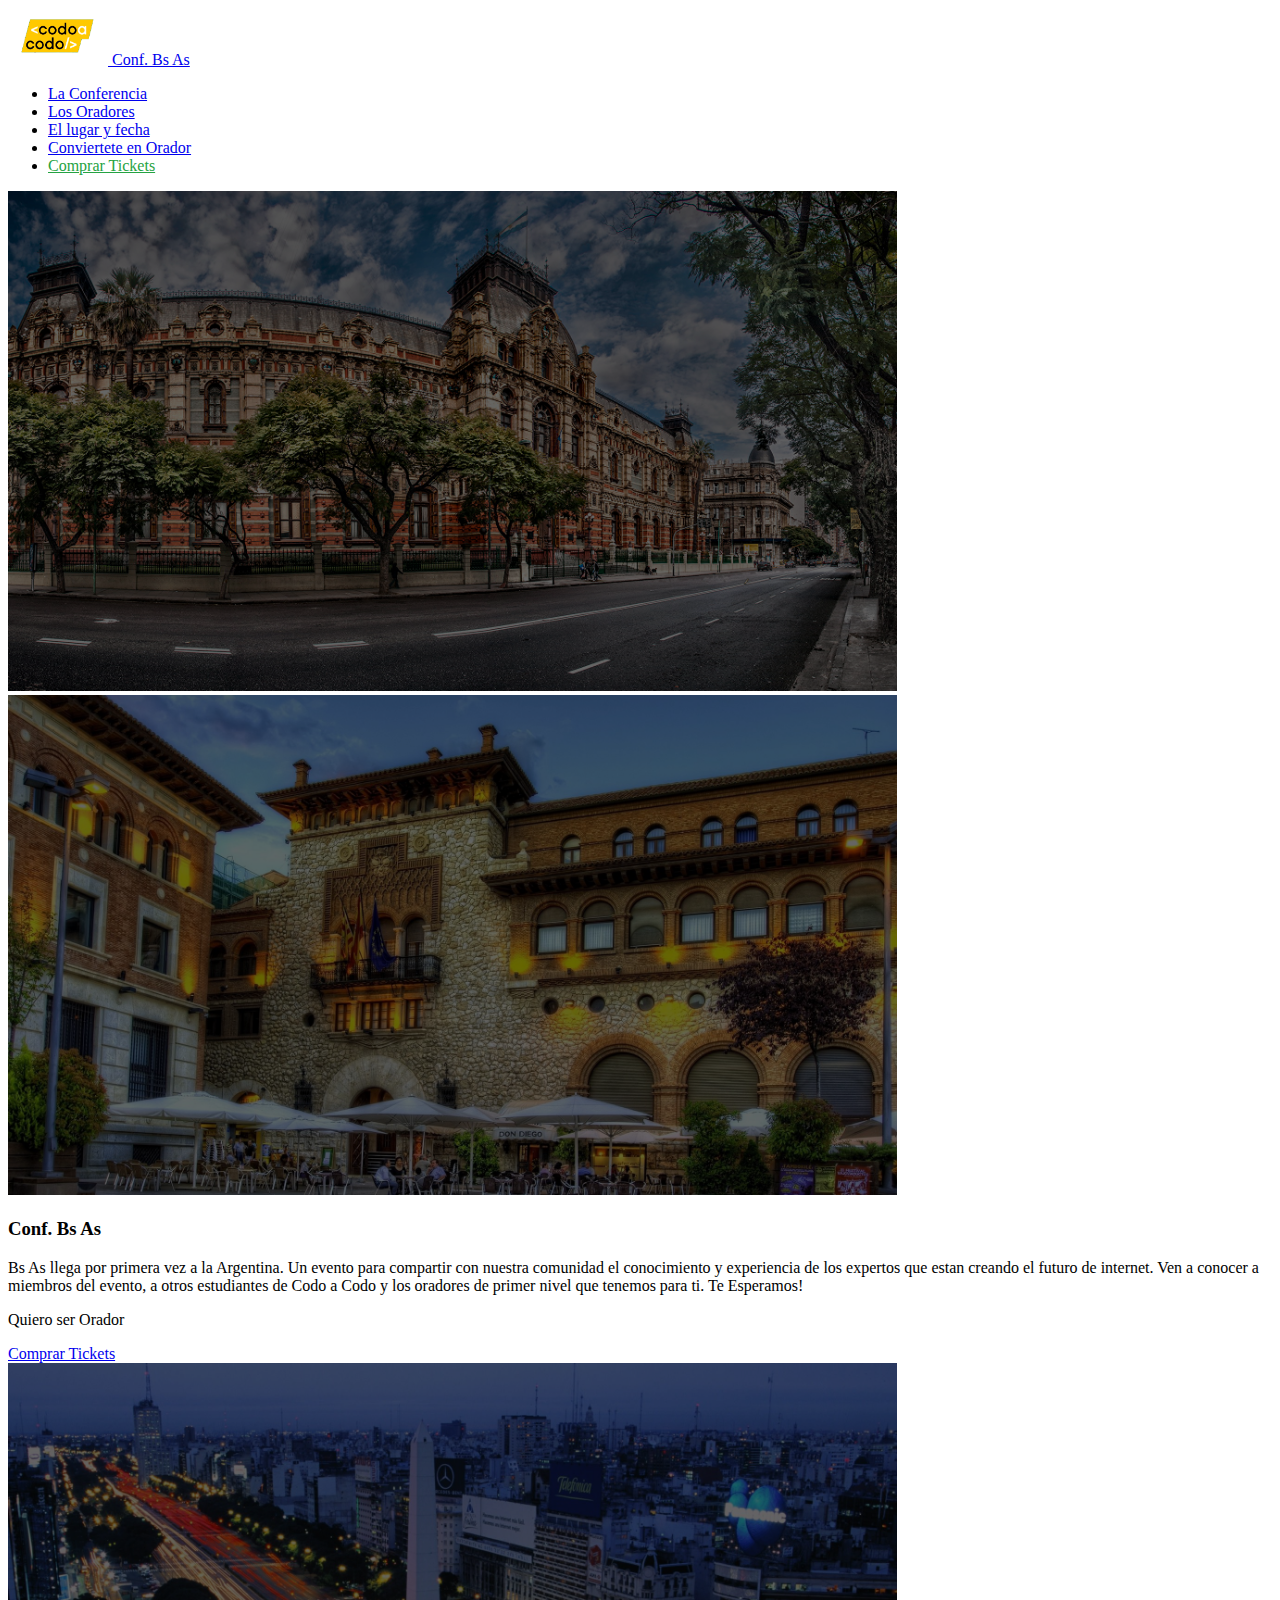
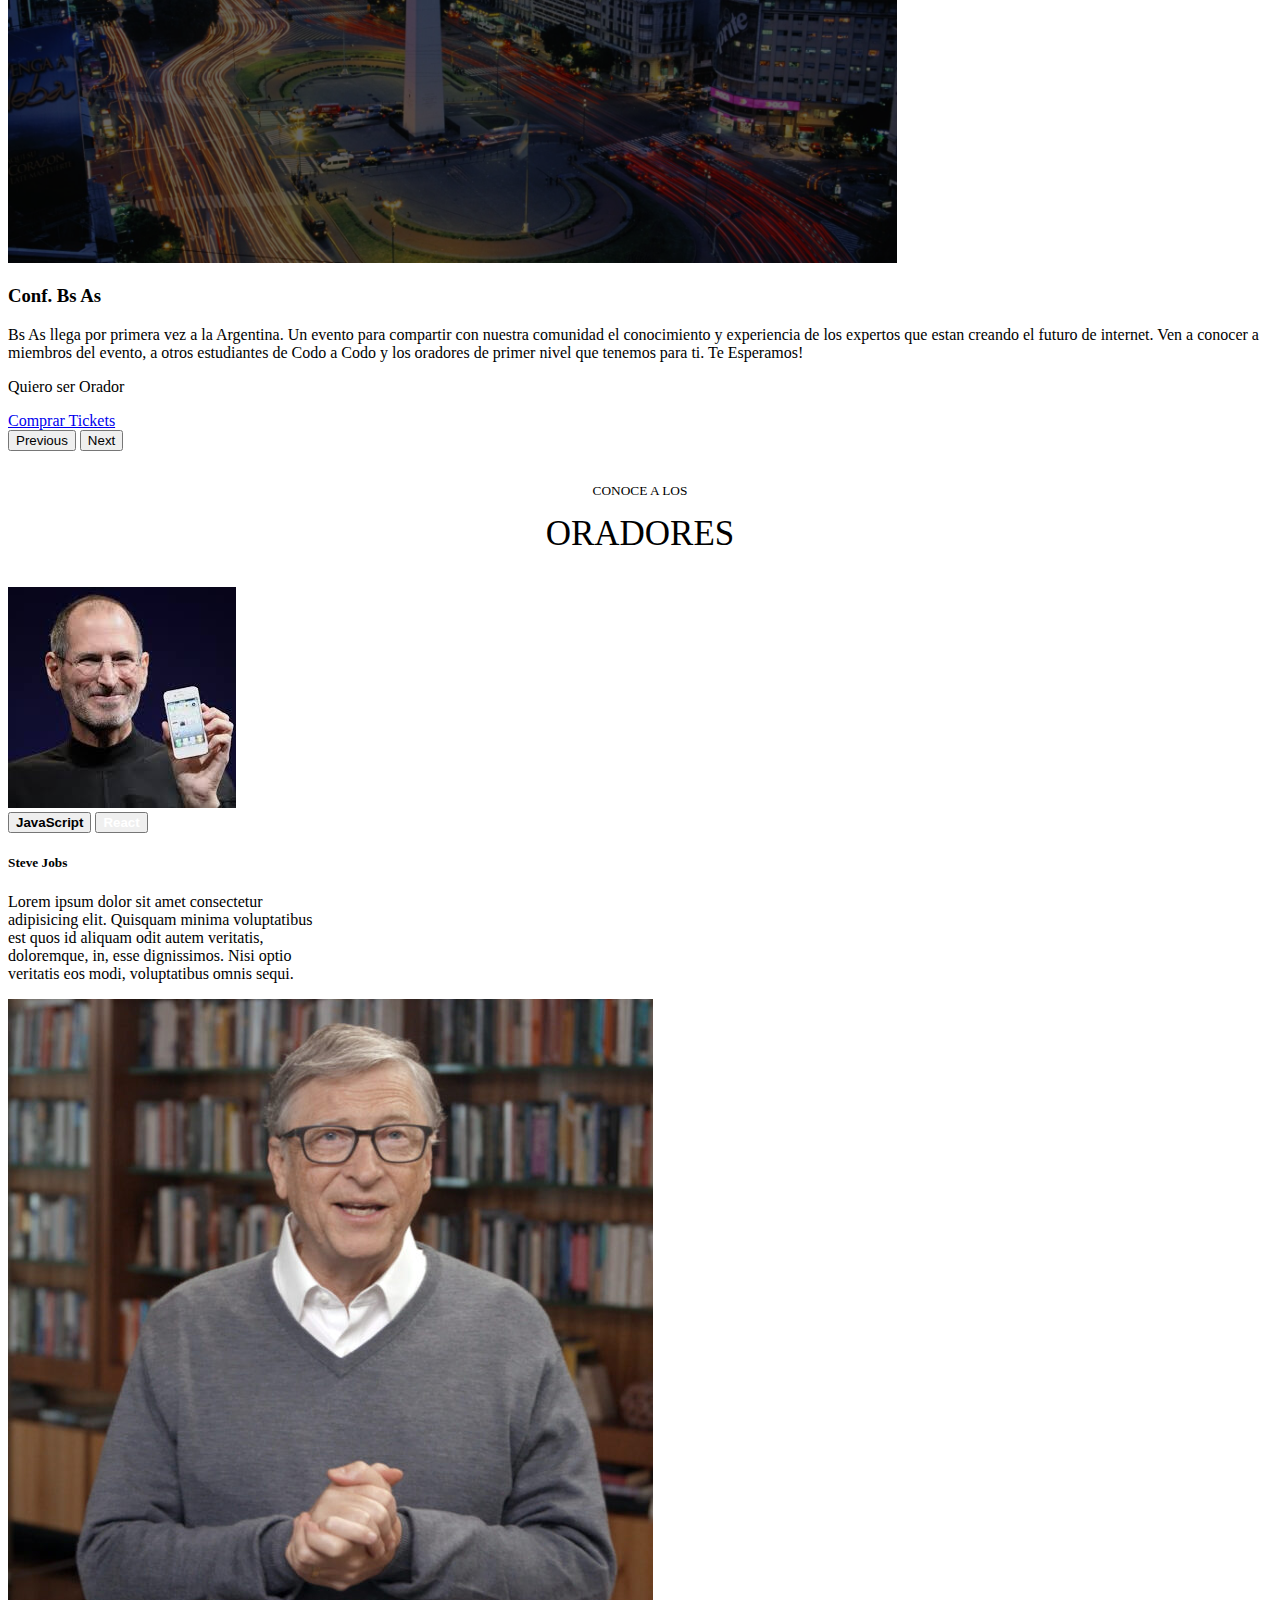
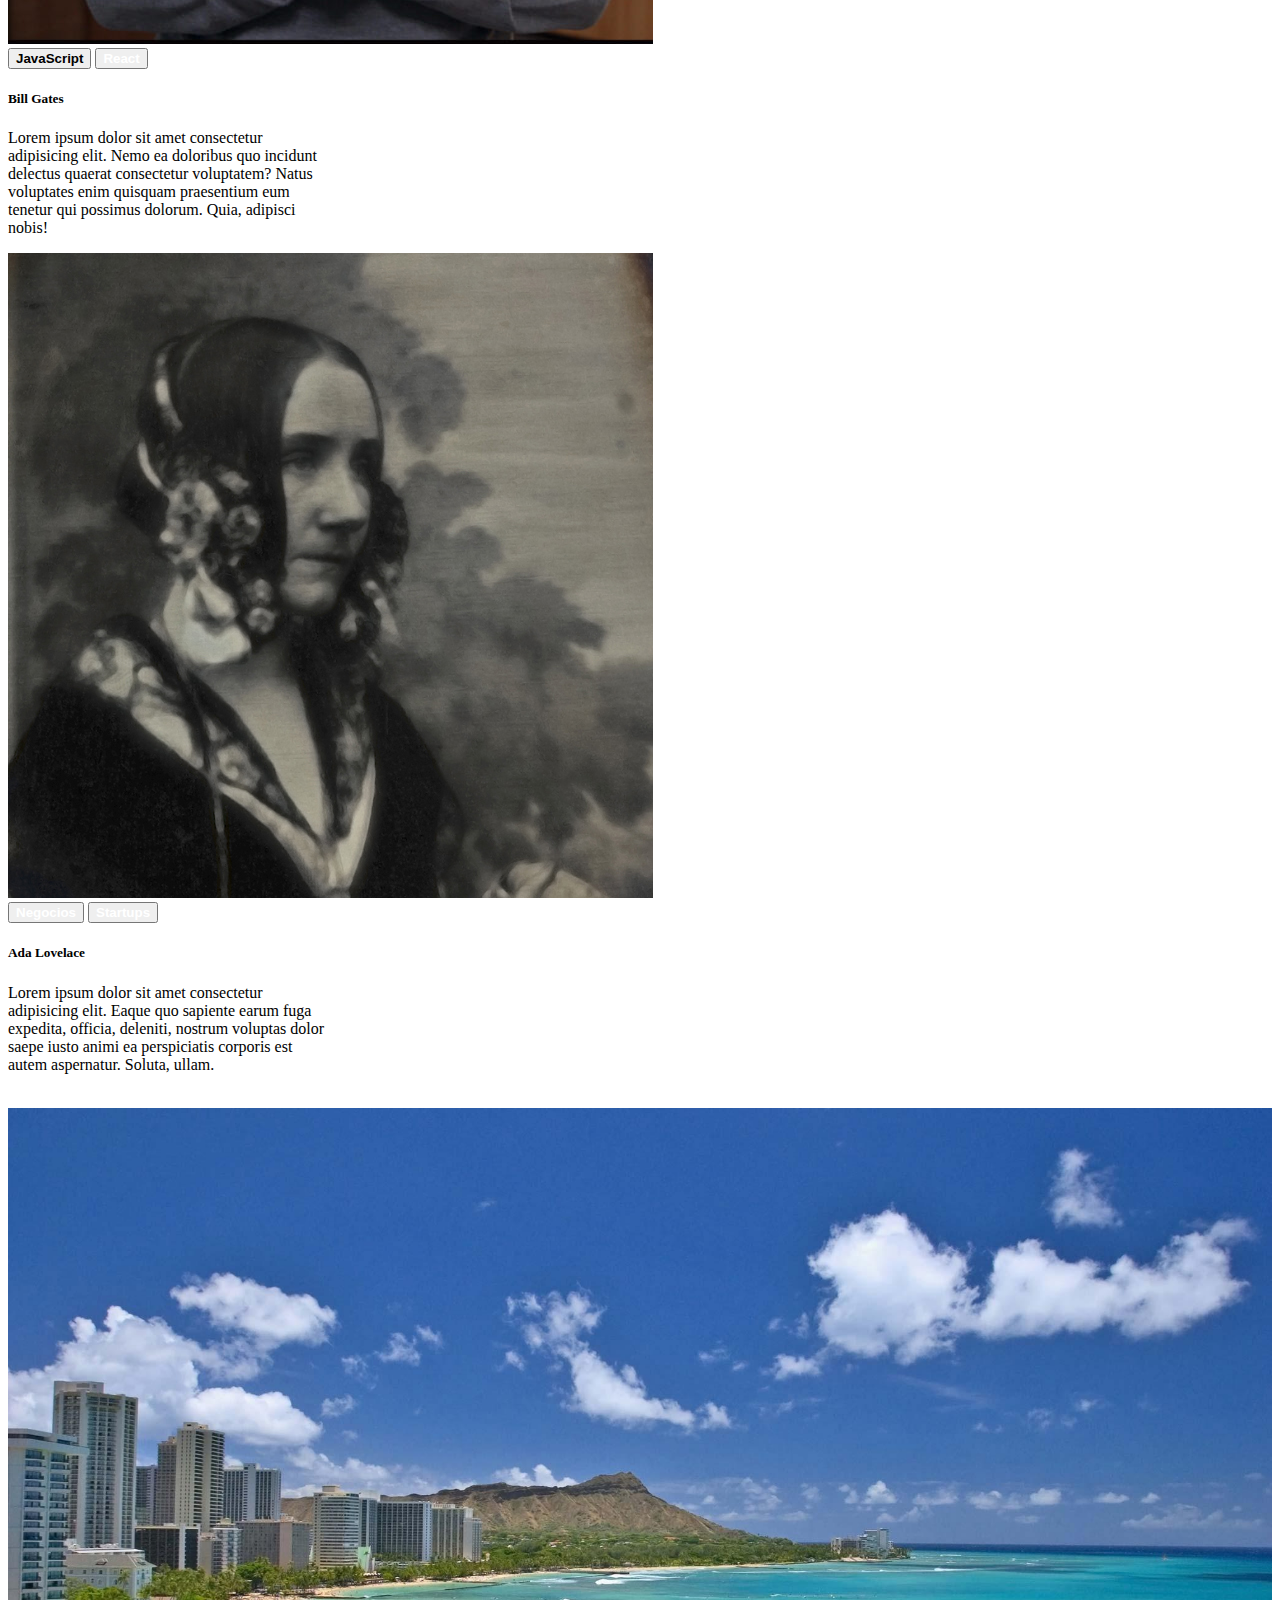
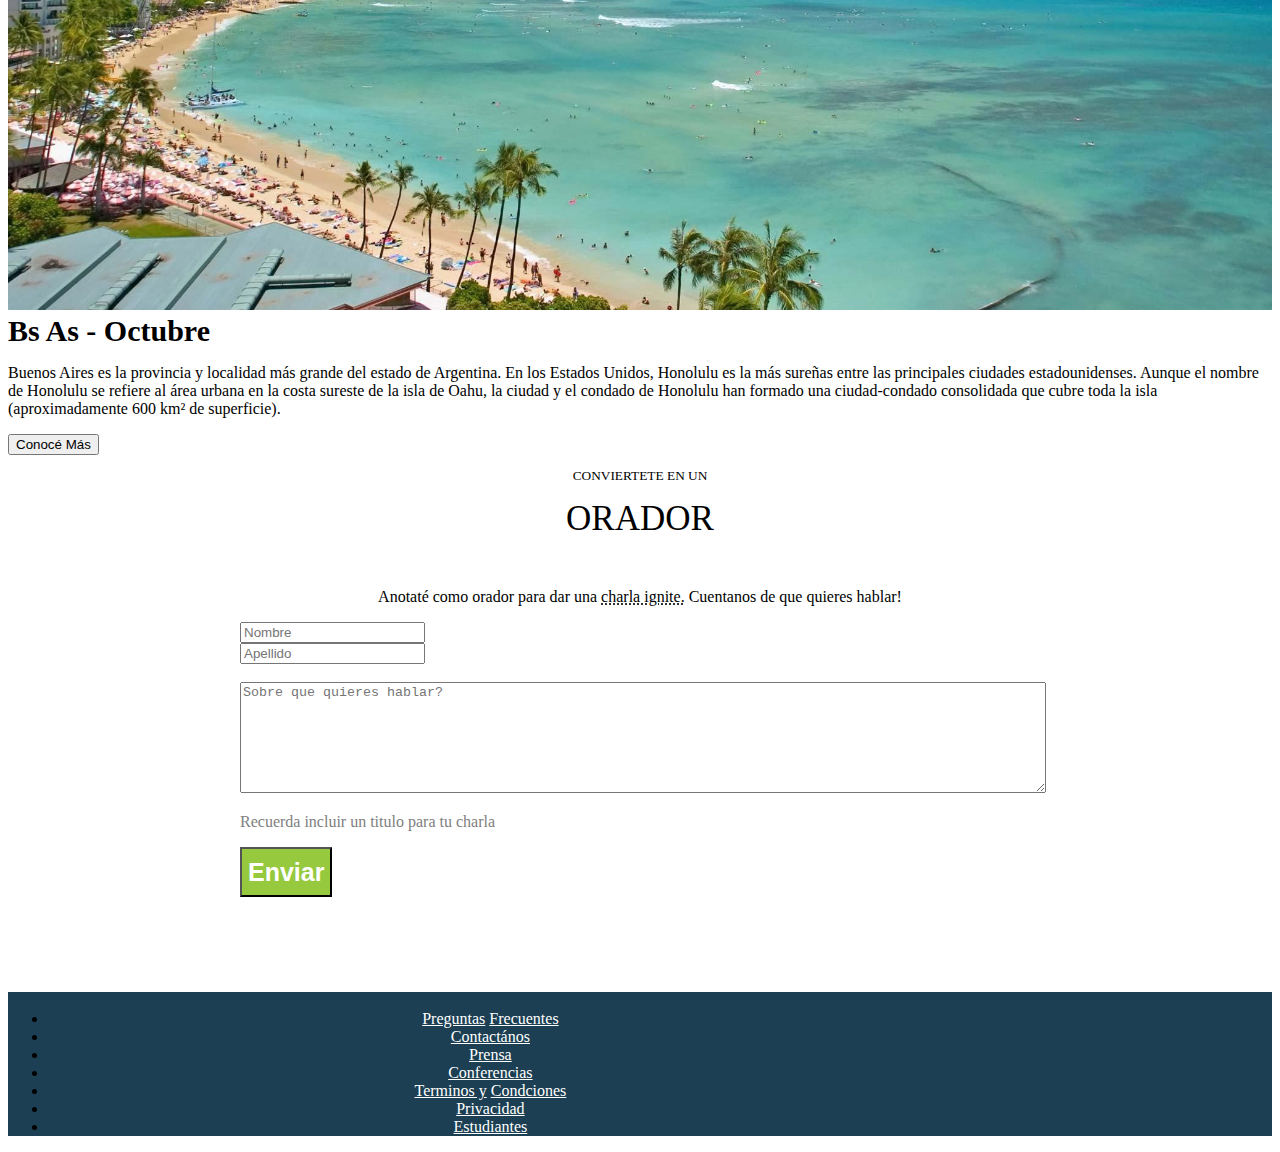
<file: index.html>
<!DOCTYPE html>
<html lang="en">
    <head>
        <title></title>
        <meta charset="UTF-8">
        <meta name="viewport" content="width=device-width, initial-scale=1">
        <link href="css/style.css" rel="stylesheet">
        <!-- CSS only -->
<link href="https://cdn.jsdelivr.net/npm/bootstrap@5.2.1/dist/css/bootstrap.min.css" rel="stylesheet" integrity="sha384-iYQeCzEYFbKjA/T2uDLTpkwGzCiq6soy8tYaI1GyVh/UjpbCx/TYkiZhlZB6+fzT" crossorigin="anonymous">
    </head>
    <body>
    <header>
      <nav class="navbar navbar-dark navbar-expand-lg bg-dark">
        <div class="container">
          <a class="navbar-brand" href="#">
            <img src="img/codoacodo.png" alt="">
            Conf. Bs As
          </a>
          
          <div class="justify-content-end" id="navbarNav">
            <ul class="navbar-nav">
              <li class="nav-item">
                <a class="nav-link active" aria-current="page" href="#">La Conferencia</a>
              </li><li class="nav-item">
                <a class="nav-link" aria-current="page" href="#">Los Oradores</a>
              </li>
              <li class="nav-item">
                <a class="nav-link" href="#">El lugar y fecha</a>
              </li>
              <li class="nav-item">
                <a class="nav-link" href="#">Conviertete en Orador</a>
              </li>
              <li class="nav-item">
                <a class="nav-link " href="ventaticket.html" id="boton_verde">Comprar Tickets</a>
              </li>
            </ul>
          </div>
        </div>
      </nav>
    </header>

    <main>
      <div id="carouselExampleInterval" class="carousel slide" data-bs-ride="carousel">
        <div class="carousel-inner">
          <div class="carousel-item active" data-bs-interval="10000">
            <img src="img/ba1.jpg" class="d-block w-100" alt="..." id="imagen">
          </div>
          <div class="carousel-item" data-bs-interval="2000">
            <img src="img/ba2.jpg" class="d-block w-100" alt="..." id="imagen">
          </div>
          <div class="container">
            <div class="carousel-caption d-none d-md-block text-end pb-5">
              <div class="row">
              <div class="col-lg-6 offset-lg-6">
                <h3>Conf. Bs As</h3>
                <p>Bs As llega por primera vez a la Argentina. Un evento para compartir con nuestra comunidad el conocimiento y experiencia de los expertos que estan creando el futuro de internet. Ven a conocer a miembros del evento, a otros estudiantes de Codo a Codo y los oradores de primer nivel que tenemos para ti. Te Esperamos!</p>
                <p class="btn btn-outline-light mb-3" href="#">Quiero ser Orador</p>
                <a class="btn btn-success mb-3" href="ventaticket.html">Comprar Tickets</a>
              </div>
              </div>
            </div>
          </div>
          <div class="carousel-item">
            <img src="img/ba3.jpg" class="d-block w-100" alt="..." id="imagen">
            <div class="container">
              <div class="carousel-caption d-none d-md-block text-end pb-5">
                <div class="row">
                <div class="col-lg-6 offset-lg-6">
                  <h3>Conf. Bs As</h3>
                  <p>Bs As llega por primera vez a la Argentina. Un evento para compartir con nuestra comunidad el conocimiento y experiencia de los expertos que estan creando el futuro de internet. Ven a conocer a miembros del evento, a otros estudiantes de Codo a Codo y los oradores de primer nivel que tenemos para ti. Te Esperamos!</p>
                  <p class="btn btn-outline-light mb-3" href="#">Quiero ser Orador</p>
                  <a class="btn btn-success mb-3" href="ventaticket.html">Comprar Tickets</a>
                </div>
                </div>
              </div>
            </div>
          </div>
        </div>
        <button class="carousel-control-prev" type="button" data-bs-target="#carouselExampleInterval" data-bs-slide="prev">
          <span class="carousel-control-prev-icon" aria-hidden="true"></span>
          <span class="visually-hidden">Previous</span>
        </button>
        <button class="carousel-control-next" type="button" data-bs-target="#carouselExampleInterval" data-bs-slide="next">
          <span class="carousel-control-next-icon" aria-hidden="true"></span>
          <span class="visually-hidden">Next</span>
        </button>
      </div>
    </main>
    <br>
    <p id="primero" class="card-text">CONOCE A LOS</p>
        <p id="segundo" class="fw-bold card-title">ORADORES</p>     
        <br>

      <div class="row" id="cartas">
        <div class="col-sm-3">
          <div class="card" style="width: 20rem;">
            <img src="img/steve.jpg" class="card-img-top" alt="...">
            <div class="card-body">
              <button  class="btn btn-warning"
              style="--bs-btn-padding-y: .25rem; --bs-btn-padding-x: .5rem; --bs-btn-font-size: .75rem;">
        <b>JavaScript</b>
            </button>

            <button type="button" class="btn btn-info"
            style="--bs-btn-padding-y: .25rem; --bs-btn-padding-x: .5rem; --bs-btn-font-size: .75rem; color: white;">
            <b>React</b>
            </button>

              <h5 class="card-title">Steve Jobs</h5>
              <p class="card-text">Lorem ipsum dolor sit amet consectetur adipisicing elit. Quisquam minima voluptatibus est quos id aliquam odit autem veritatis, doloremque, in, esse dignissimos. Nisi optio veritatis eos modi, voluptatibus omnis sequi.</p>
              
            </div>
          </div>
        </div>

        <div class="col-sm-3">
          <div class="card" style="width: 20rem;">
            <img src="img/bill.jpg" class="card-img-top" alt="...">
            <div class="card-body">
              <button type="button" class="btn btn-warning"
              style="--bs-btn-padding-y: .25rem; --bs-btn-padding-x: .5rem; --bs-btn-font-size: .75rem;">
        <b>JavaScript</b>
      </button>

            <button type="button" class="btn btn-info"
            style="--bs-btn-padding-y: .25rem; --bs-btn-padding-x: .5rem; --bs-btn-font-size: .75rem; color: white;">
            <b>React</b>
            </button>
              <h5 class="card-title">Bill Gates</h5>
              <p class="card-text">Lorem ipsum dolor sit amet consectetur adipisicing elit. Nemo ea doloribus quo incidunt delectus quaerat consectetur voluptatem? Natus voluptates enim quisquam praesentium eum tenetur qui possimus dolorum. Quia, adipisci nobis!</p>
              
            </div>
          </div>
        </div>

        <div class="col-sm-3">
          <div class="card" style="width: 20rem;">
            <img src="img/ada.jpeg" class="card-img-top" alt="...">
            <div class="card-body">
              <button type="button" class="btn btn-secondary"
              style="--bs-btn-padding-y: .25rem; --bs-btn-padding-x: .5rem; --bs-btn-font-size: .75rem; color: white;">
        <b>Negocios</b>
      </button>

            <button type="button" class="btn btn-danger"
            style="--bs-btn-padding-y: .25rem; --bs-btn-padding-x: .5rem; --bs-btn-font-size: .75rem; color: white;">
            <b>Startups</b>
            </button>
              <h5 class="card-title">Ada Lovelace</h5>
              <p class="card-text">Lorem ipsum dolor sit amet consectetur adipisicing elit. Eaque quo sapiente earum fuga expedita, officia, deleniti, nostrum voluptas dolor saepe iusto animi ea perspiciatis corporis est autem aspernatur. Soluta, ullam.</p>
            
            </div>
          </div>
        </div>
      </div>
      <br>
      
      <div class="d-flex justify-content-center bg-dark mb-3" id="about"> 
        <div class="row">
          <div class="col-md-6">
            <img
              style="
                width: 100%;
                height: auto;
              "
              class="img-responsive"
              class="ms-5"
              src="img/honolulu.jpg"
              alt="Honolulu"
            />
          </div>
          <div class="col-md-6 col-sm-3 text-white p-2">
            <b class="card-title" id="Titulo1">Bs As - Octubre</b>
            <p class="medium mt-2">
              Buenos Aires es la provincia y localidad más grande del estado de Argentina. En los Estados Unidos, Honolulu es la más sureñas entre las principales ciudades estadounidenses. Aunque el nombre de Honolulu se refiere al área urbana en la costa sureste de la isla de Oahu, la ciudad y el condado de Honolulu han formado una ciudad-condado consolidada que cubre toda la isla (aproximadamente 600 km² de superficie).
            </p>
            <button type="button" class="btn btn-outline-light">Conocé Más</button>
          </div>
        </div>
      </div>
      
    <p id="primero" class="">CONVIERTETE EN UN</p>
        <p id="segundo" class="fw-bold card-title">ORADOR</p>  
        <br>  
        <p style="text-align: center;">Anotaté como orador para dar una <abbr title="attribute">charla ignite.</abbr> Cuentanos de que quieres hablar!</p> 
    <div id="container" >
    <div class="row" >
      <div class="col">
        <input type="text" class="form-control" placeholder="Nombre" aria-label="Nombre" >
      </div>
      <div class="col" >
        <input type="text" class="form-control" placeholder="Apellido" aria-label="Apellido">
      </div>
    </div>
    <br>
    <div class="form-group">
      <span class="col-md-1 col-md-offset-2 text-center"><i class="fa fa-pencil-square-o bigicon"></i></span>
      <div class="col-md-8">
          <textarea class="form-control" id="message" name="message" placeholder="Sobre que quieres hablar?" rows="7" style="width: 800px;"></textarea>
      </div>
      <p style="color:grey;">Recuerda incluir un titulo para tu charla</p>
  </div>
  <div class="d-grid gap-2">
    <button class="btn" style="background-color: #96C93E; color: white; height: 50px;" type="button"><b style="font-size: 25px ;">Enviar</b></button>
  </div>
  <br>
       </div>
       
    <footer>
      <br> <br> <br>
      <nav class="navbar navbar-expand-xl" style="background-color:#1C3F53; width: auto;">
        <div class="container-fluid">
          <div class="collapse navbar-collapse" id="navbarNav"  style="justify-content:space-around;">
            <ul class="nav justify-content-lg-between" style=" text-align: center; font-size: medium; width:70%;">
             <br>
              <li class="nav-item">
                <a class="nav-link active" aria-current="page" href="#" style="color: white; line-height: -1; ">Preguntas</a>
                <a class="nav-link active" aria-current="page" href="#" style="color: white; line-height: 0;">Frecuentes</a>
              </li>
              <li class="nav-item">
                <a class="nav-link active" aria-current="page" href="#" style="color: white; text-align:justify;"">Contactános</a>
              </li>
              <li class="nav-item">
                <a class="nav-link active" aria-current="page" href="#" style="color: white; text-align:justify;"">Prensa</a>
              </li>

              <li class="nav-item">
                <a class="nav-link active" aria-current="page" href="#" style="color: white; text-align:justify;"">Conferencias</a>
              </li>

              <li class="nav-item">
                <a class="nav-link active" aria-current="page" href="#" style="color: white; line-height: -1">Terminos y</a>
                <a class="nav-link active" aria-current="page" href="#" style="color: white; line-height: 0">Condciones</a>
              </li>

              <li class="nav-item">
                <a class="nav-link active" aria-current="page" href="#" style="color: white;">Privacidad</a>
              </li>
              <li class="nav-item">
                <a class="nav-link active" aria-current="page" href="#" style="color: white;">Estudiantes</a>
                <br>
              </li>
            </ul>
          </div>
        </div>
      </nav>
    </footer>
    <!-- JavaScript Bundle with Popper -->
<script src="https://cdn.jsdelivr.net/npm/bootstrap@5.2.1/dist/js/bootstrap.bundle.min.js" integrity="sha384-u1OknCvxWvY5kfmNBILK2hRnQC3Pr17a+RTT6rIHI7NnikvbZlHgTPOOmMi466C8" crossorigin="anonymous"></script>
    
</body>
</html>
</file>
<file: css/style.css>
#container
{
    width: auto;
    margin: auto;
}
.navbar-brand img{width: 100px;}

#boton_verde{color: #25a342;}

#imagen
{ 
 background-color: rgba(0,0,0,0.8);
  height: 500px;
  max-width: 100%;
  filter:brightness(0.4);
}

#container
{
    width: 800px;
    height: 300px;
    margin: auto;
}
#primero
{
    text-align: center;
    line-height: -1;
    font-size: smaller;

}

#segundo
{ 
    font-size: 35px;
    text-align: center;
    line-height: 0;
}

#cartas
{
    width: auto; 
    margin: auto;
    justify-content: center;
}

#Titulo1
{
    font-size: 30px ;
}
</file>
